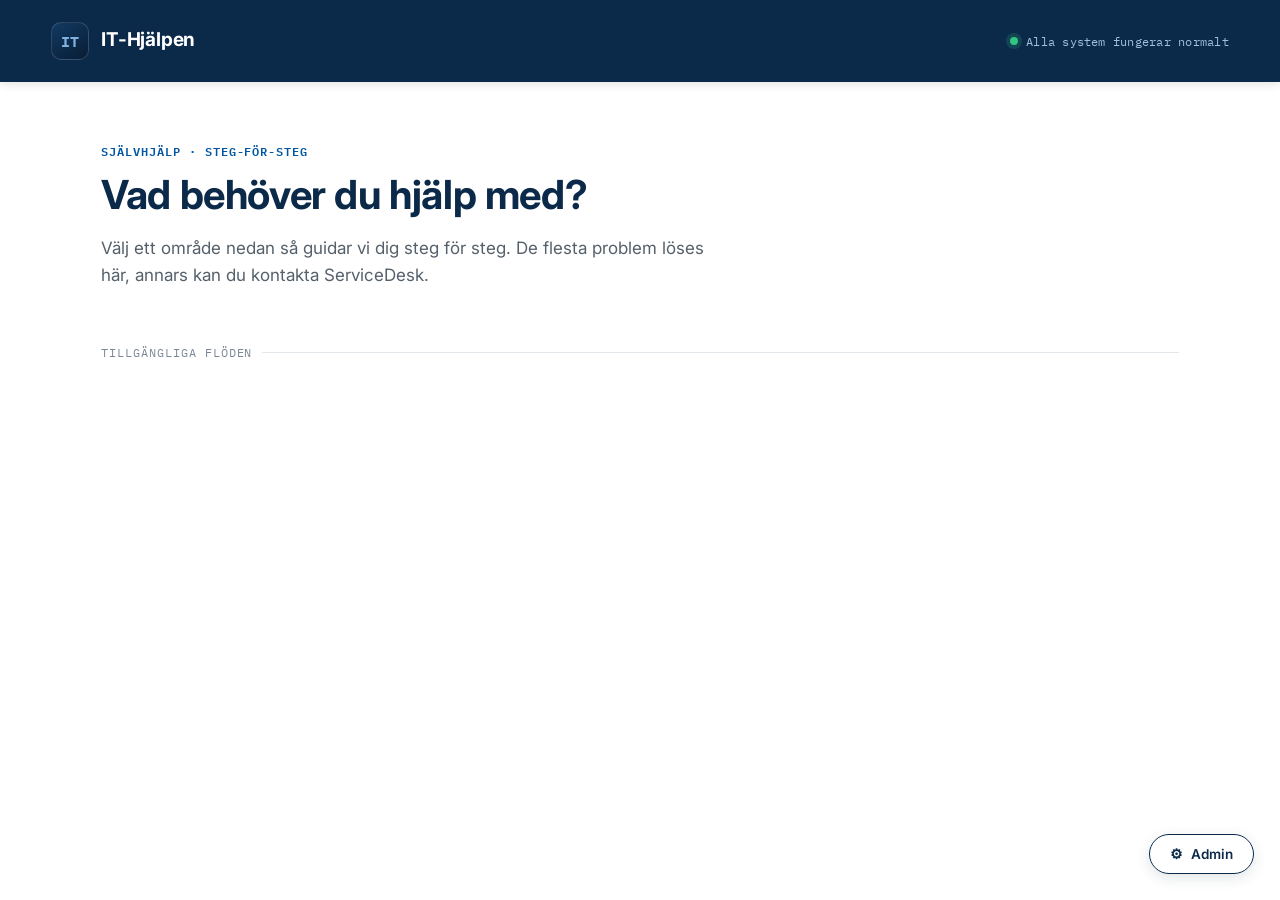
<file: index.html>
<!DOCTYPE html>
<html lang="sv">
<head>
<meta charset="UTF-8">
<meta name="viewport" content="width=device-width, initial-scale=1.0">
<title>IT-Hjälpen — Felsökning &amp; användarstöd</title>
<meta name="description" content="Intern IT-supportportal för felsökning och stöd.">
<link rel="preconnect" href="https://fonts.googleapis.com">
<link rel="preconnect" href="https://fonts.gstatic.com" crossorigin>
<link href="https://fonts.googleapis.com/css2?family=Inter:wght@400;500;600;700;800&family=IBM+Plex+Mono:wght@500;600&display=swap" rel="stylesheet">
<link rel="stylesheet" href="css/styles.css">
</head>
<body>

<header class="app-header">
  <div class="brand">
    <div class="brand__mark">IT</div>
    <div>
      <h1 class="brand__title">IT-Hjälpen</h1>
      <div class="brand__subtitle"></div>
    </div>
  </div>
  <div class="header-status">
    <span class="dot dot--success"></span>
    Alla system fungerar normalt
  </div>
</header>

<!-- ============ HOME VIEW ============ -->
<main class="main" id="view-home">
  <section class="hero">
    <span class="hero__eyebrow">Självhjälp · steg-för-steg</span>
    <h1>Vad behöver du hjälp med?</h1>
    <p>Välj ett område nedan så guidar vi dig steg för steg. De flesta problem löses här, annars kan du kontakta ServiceDesk.</p>
  </section>

  <p class="section-label">Tillgängliga flöden</p>
  <div class="flow-grid" id="flow-grid">
    <!-- flow cards injected by JS -->
  </div>
</main>

<!-- ============ FLOW (QUESTION) VIEW ============ -->
<div class="flow-shell hidden" id="view-flow">
  <div class="progress-track" id="progress-track"></div>
  <div class="flow-topbar">
    <button class="btn-back" id="btn-back">&larr; Tillbaka</button>
    <span class="step-counter" id="step-counter"></span>
  </div>
  <div id="question-card-slot"></div>
</div>

<!-- ============ RESULT VIEW ============ -->
<div class="flow-shell hidden" id="view-result">
  <div class="flow-topbar">
    <button class="btn-back" id="btn-back-result">&larr; Tillbaka</button>
    <span class="step-counter">Resultat</span>
  </div>
  <div id="result-card-slot"></div>
</div>

<button class="admin-fab" id="admin-fab">
  <span aria-hidden="true">⚙</span> Admin
</button>

<p class="footer-note"><span id=""></span></p>

<!-- ============ ADMIN PIN MODAL ============ -->
<div class="modal-overlay hidden" id="pin-modal">
  <div class="modal">
    <div class="modal__header">
      <h3>Administratörsinloggning</h3>
      <button class="modal__close" id="pin-close" aria-label="Stäng">&times;</button>
    </div>
    <div class="modal__body">
      <p>Ange administratörskoden för att öppna adminpanelen.</p>
      <input type="password" inputmode="numeric" maxlength="6" class="pin-input" id="pin-input" placeholder="••••••" autocomplete="off">
      <div class="field-error" id="pin-error"></div>
      <button class="btn btn-primary" id="pin-submit" style="width:100%; margin-top:10px;">Logga in</button>
    </div>
  </div>
</div>

<script src="js/store.js"></script>
<script src="js/main.js"></script>
</body>
</html>
</file>
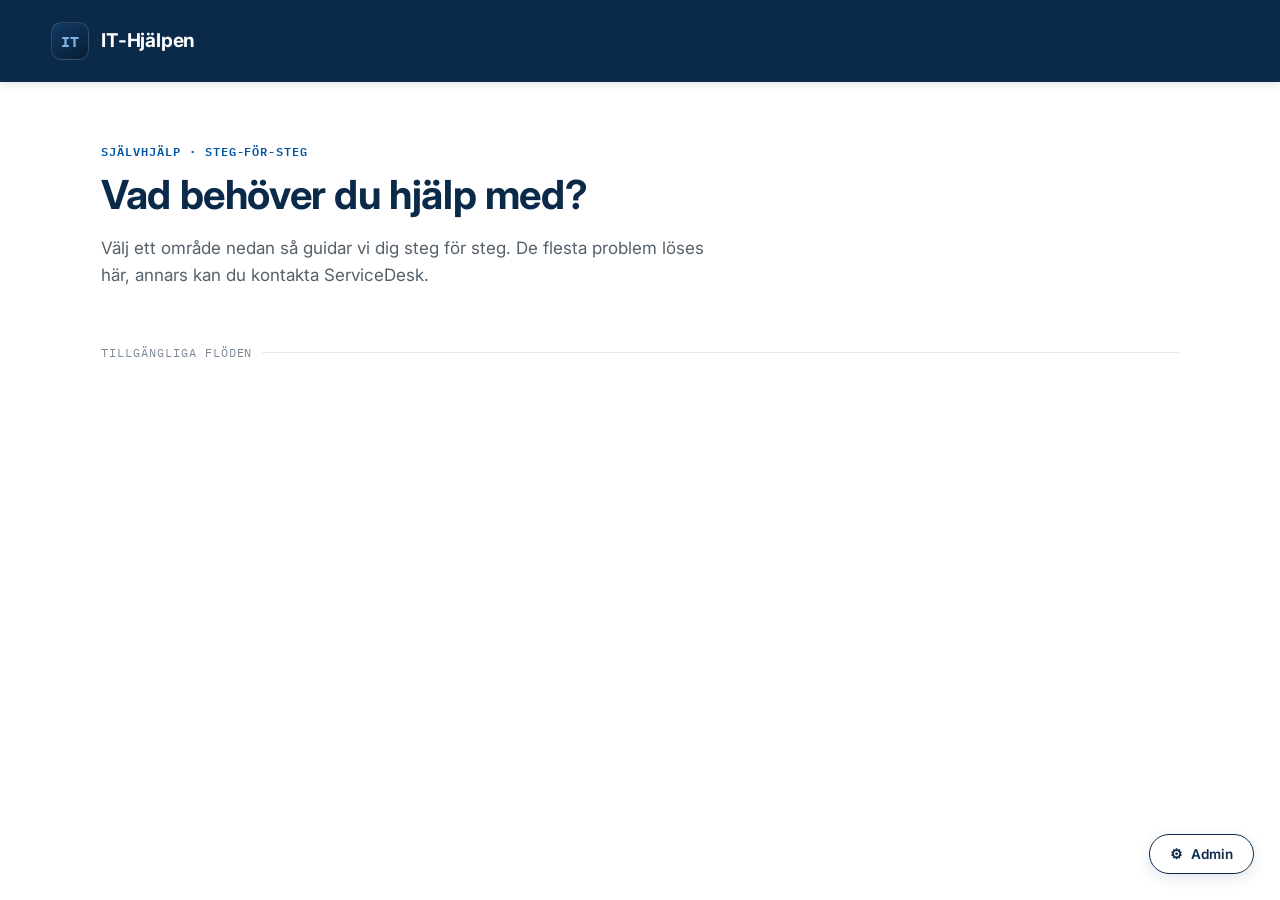
<file: admin.html>
<!DOCTYPE html>
<html lang="sv">
<head>
<meta charset="UTF-8">
<meta name="viewport" content="width=device-width, initial-scale=1.0">
<title>IT-Hjälpen — Felsökning &amp; användarstöd</title>
<meta name="description" content="Intern IT-supportportal för felsökning och stöd.">
<link rel="preconnect" href="https://fonts.googleapis.com">
<link rel="preconnect" href="https://fonts.gstatic.com" crossorigin>
<link href="https://fonts.googleapis.com/css2?family=Inter:wght@400;500;600;700;800&family=IBM+Plex+Mono:wght@500;600&display=swap" rel="stylesheet">
<link rel="stylesheet" href="css/styles.css">
</head>
<body>

<header class="app-header">
  <div class="brand">
    <div class="brand__mark">IT</div>
    <div>
      <h1 class="brand__title">IT-Hjälpen</h1>
      <!-- Undertext "Intern supportportal" borttagen -->
    </div>
  </div>
  <!-- Status/system-raden borttagen -->
</header>

<!-- ============ HOME VIEW ============ -->
<main class="main" id="view-home">
  <section class="hero">
    <span class="hero__eyebrow">Självhjälp · steg-för-steg</span>
    <h1>Vad behöver du hjälp med?</h1>
    <p>Välj ett område nedan så guidar vi dig steg för steg. De flesta problem löses här, annars kan du kontakta ServiceDesk.</p>
  </section>

  <p class="section-label">Tillgängliga flöden</p>
  <div class="flow-grid" id="flow-grid">
    <!-- flow cards injected by JS -->
  </div>
</main>

<!-- ============ FLOW (QUESTION) VIEW ============ -->
<div class="flow-shell hidden" id="view-flow">
  <div class="progress-track" id="progress-track"></div>
  <div class="flow-topbar">
    <button class="btn-back" id="btn-back">&larr; Tillbaka</button>
    <span class="step-counter" id="step-counter"></span>
  </div>
  <div id="question-card-slot"></div>
</div>

<!-- ============ RESULT VIEW ============ -->
<div class="flow-shell hidden" id="view-result">
  <div class="flow-topbar">
    <button class="btn-back" id="btn-back-result">&larr; Tillbaka</button>
    <span class="step-counter">Resultat</span>
  </div>
  <div id="result-card-slot"></div>
</div>

<button class="admin-fab" id="admin-fab">
  <span aria-hidden="true">⚙</span> Admin
</button>

<!-- Footer borttagen -->

<!-- ============ ADMIN PIN MODAL ============ -->
<div class="modal-overlay hidden" id="pin-modal">
  <div class="modal">
    <div class="modal__header">
      <h3>Administratörsinloggning</h3>
      <button class="modal__close" id="pin-close" aria-label="Stäng">&times;</button>
    </div>
    <div class="modal__body">
      <p>Ange administratörskoden för att öppna adminpanelen.</p>
      <input type="password" inputmode="numeric" maxlength="6" class="pin-input" id="pin-input" placeholder="••••••" autocomplete="off">
      <div class="field-error" id="pin-error"></div>
      <button class="btn btn-primary" id="pin-submit" style="width:100%; margin-top:10px;">Logga in</button>
    </div>
  </div>
</div>

<script src="js/store.js"></script>
<script src="js/main.js"></script>
</body>
</html>
</file>
<file: css/styles.css>
/* ==========================================================================
   IT-Hjälpen — Design tokens & global styles
   ========================================================================== */

:root {
  /* Colors (fixed per brief) */
  --color-primary: #0B2A4A;      /* marinblå */
  --color-primary-light: #123a63;
  --color-accent: #C8102E;       /* röd */
  --color-accent-dark: #a20d25;
  --color-bg: #FFFFFF;
  --color-surface: #F4F6F8;
  --color-link: #0056A3;
  --color-text: #2B2B2B;
  --color-heading: #0B2A4A;
  --color-success: #1E8E5A;
  --color-success-bg: #E9F7EF;
  --color-warning: #B8860B;
  --color-warning-bg: #FBF3DF;
  --color-danger: #C8102E;
  --color-danger-bg: #FCEAEC;
  --color-border: #E3E8ED;

  /* Type */
  --font-display: 'Inter', -apple-system, BlinkMacSystemFont, "Segoe UI", Roboto, sans-serif;
  --font-body: 'Inter', -apple-system, BlinkMacSystemFont, "Segoe UI", Roboto, sans-serif;
  --font-mono: 'IBM Plex Mono', ui-monospace, SFMono-Regular, Menlo, monospace;

  /* Shape & shadow */
  --radius-sm: 8px;
  --radius-md: 12px;
  --radius-lg: 16px;
  --shadow-card: 0 4px 12px rgba(0,0,0,0.08);
  --shadow-card-hover: 0 10px 28px rgba(11,42,74,0.14);
  --shadow-modal: 0 20px 60px rgba(11,42,74,0.28);

  /* Motion */
  --ease: cubic-bezier(0.4, 0, 0.2, 1);
  --dur: 240ms;
}

* { box-sizing: border-box; }

@media (prefers-reduced-motion: reduce) {
  *, *::before, *::after {
    animation-duration: 0.001ms !important;
    transition-duration: 0.001ms !important;
  }
}

html, body {
  margin: 0;
  padding: 0;
  background: var(--color-bg);
  color: var(--color-text);
  font-family: var(--font-body);
  -webkit-font-smoothing: antialiased;
  min-height: 100%;
}

h1, h2, h3, h4 {
  font-family: var(--font-display);
  color: var(--color-heading);
  margin: 0 0 0.4em 0;
  line-height: 1.2;
  letter-spacing: -0.01em;
}

p { line-height: 1.6; margin: 0 0 1em 0; }

a { color: var(--color-link); text-decoration: none; }
a:hover { text-decoration: underline; }

button { font-family: inherit; }

:focus-visible {
  outline: 3px solid #7FB1E3;
  outline-offset: 2px;
  border-radius: 6px;
}

.visually-hidden {
  position: absolute; width: 1px; height: 1px;
  overflow: hidden; clip: rect(0 0 0 0); white-space: nowrap;
}

/* ==========================================================================
   Layout shell
   ========================================================================== */

.app-header {
  background: var(--color-primary);
  color: #fff;
  padding: 22px clamp(20px, 4vw, 56px);
  display: flex;
  align-items: center;
  justify-content: space-between;
  box-shadow: 0 2px 10px rgba(0,0,0,0.12);
  position: sticky;
  top: 0;
  z-index: 20;
}

.brand {
  display: flex;
  align-items: center;
  gap: 12px;
}

.brand__mark {
  width: 38px;
  height: 38px;
  border-radius: 10px;
  background: linear-gradient(145deg, #123a63, #081d34);
  display: flex;
  align-items: center;
  justify-content: center;
  font-family: var(--font-mono);
  font-weight: 700;
  font-size: 15px;
  color: #7FB1E3;
  border: 1px solid rgba(255,255,255,0.15);
}

.brand__title {
  color: #fff;
  font-size: 19px;
  font-weight: 700;
  margin: 0;
  letter-spacing: -0.01em;
}

.brand__subtitle {
  font-family: var(--font-mono);
  font-size: 11px;
  color: #9FC1E0;
  letter-spacing: 0.06em;
  text-transform: uppercase;
  margin-top: 1px;
}

.header-status {
  font-family: var(--font-mono);
  font-size: 12px;
  color: #9FC1E0;
  display: flex;
  align-items: center;
  gap: 8px;
  letter-spacing: 0.02em;
}

.dot {
  width: 8px;
  height: 8px;
  border-radius: 50%;
  display: inline-block;
  flex-shrink: 0;
}
.dot--success { background: #33C481; box-shadow: 0 0 0 4px rgba(51,196,129,0.18); }
.dot--warning { background: #E8B93B; box-shadow: 0 0 0 4px rgba(232,185,59,0.18); }
.dot--danger  { background: #FF4D5E; box-shadow: 0 0 0 4px rgba(255,77,94,0.18); }
.dot--neutral { background: #9FC1E0; box-shadow: 0 0 0 4px rgba(159,193,224,0.18); }

.main {
  max-width: 1180px;
  margin: 0 auto;
  padding: clamp(24px, 4vw, 56px);
}

/* ==========================================================================
   Home view
   ========================================================================== */

.hero {
  padding: 8px 0 36px;
}

.hero__eyebrow {
  font-family: var(--font-mono);
  font-size: 12px;
  letter-spacing: 0.08em;
  text-transform: uppercase;
  color: var(--color-link);
  margin-bottom: 10px;
  display: block;
  font-weight: 600;
}

.hero h1 {
  font-size: clamp(28px, 4vw, 40px);
  max-width: 720px;
}

.hero p {
  font-size: 17px;
  color: #55606B;
  max-width: 620px;
}

.section-label {
  font-family: var(--font-mono);
  font-size: 12px;
  letter-spacing: 0.08em;
  text-transform: uppercase;
  color: #7C8896;
  margin: 0 0 16px 0;
  display: flex;
  align-items: center;
  gap: 10px;
}
.section-label::after {
  content: '';
  height: 1px;
  flex: 1;
  background: var(--color-border);
}

.flow-grid {
  display: grid;
  grid-template-columns: repeat(auto-fill, minmax(270px, 1fr));
  gap: 20px;
  margin-bottom: 40px;
}

.flow-card {
  background: #fff;
  border: 1px solid var(--color-border);
  border-radius: var(--radius-lg);
  box-shadow: var(--shadow-card);
  padding: 24px;
  text-align: left;
  cursor: pointer;
  transition: transform var(--dur) var(--ease), box-shadow var(--dur) var(--ease), border-color var(--dur) var(--ease);
  display: flex;
  flex-direction: column;
  gap: 14px;
  position: relative;
  font-family: inherit;
  color: inherit;
}

.flow-card:hover, .flow-card:focus-visible {
  transform: translateY(-4px);
  box-shadow: var(--shadow-card-hover);
  border-color: #C7D8E8;
}

.flow-card__top {
  display: flex;
  align-items: flex-start;
  justify-content: space-between;
  gap: 12px;
}

.flow-card__icon {
  width: 44px;
  height: 44px;
  border-radius: var(--radius-sm);
  background: var(--color-surface);
  display: flex;
  align-items: center;
  justify-content: center;
  font-size: 21px;
  flex-shrink: 0;
}

.flow-card__status {
  display: flex;
  align-items: center;
  gap: 6px;
  font-family: var(--font-mono);
  font-size: 10.5px;
  letter-spacing: 0.04em;
  text-transform: uppercase;
  color: #7C8896;
}

.flow-card h3 {
  font-size: 17px;
  margin: 0;
}

.flow-card p {
  font-size: 14px;
  color: #5B6773;
  margin: 0;
  flex: 1;
}

.flow-card__meta {
  font-family: var(--font-mono);
  font-size: 11px;
  color: #9AA6B1;
  display: flex;
  justify-content: space-between;
  border-top: 1px solid var(--color-border);
  padding-top: 12px;
  margin-top: 2px;
}

.empty-state {
  border: 1px dashed var(--color-border);
  border-radius: var(--radius-lg);
  padding: 48px 24px;
  text-align: center;
  color: #7C8896;
  background: var(--color-surface);
}

.admin-fab {
  position: fixed;
  bottom: 26px;
  right: 26px;
  background: transparent;
  color: var(--color-primary);
  border: 1.5px solid var(--color-primary);
  padding: 11px 20px;
  border-radius: 999px;
  font-weight: 600;
  font-size: 13.5px;
  cursor: pointer;
  transition: background var(--dur) var(--ease), color var(--dur) var(--ease), transform var(--dur) var(--ease);
  display: inline-flex;
  align-items: center;
  gap: 8px;
  box-shadow: 0 4px 14px rgba(11,42,74,0.12);
  z-index: 30;
}

.admin-fab:hover {
  background: var(--color-accent);
  border-color: var(--color-accent);
  color: #fff;
  transform: translateY(-2px);
}

/* ==========================================================================
   Flow (question) view
   ========================================================================== */

.flow-shell {
  background: var(--color-surface);
  min-height: calc(100vh - 76px);
  padding: clamp(24px, 5vw, 56px) 20px;
}

.progress-track {
  max-width: 660px;
  margin: 0 auto 28px;
  display: flex;
  gap: 6px;
}

.progress-seg {
  height: 6px;
  flex: 1;
  border-radius: 999px;
  background: #DCE4EC;
  overflow: hidden;
}
.progress-seg > span {
  display: block;
  height: 100%;
  width: 0%;
  background: var(--color-primary);
  transition: width 320ms var(--ease);
}
.progress-seg.is-filled > span { width: 100%; }
.progress-seg.is-current > span { width: 100%; background: var(--color-link); }

.flow-topbar {
  max-width: 660px;
  margin: 0 auto 18px;
  display: flex;
  align-items: center;
  justify-content: space-between;
}

.btn-back {
  background: none;
  border: none;
  color: #5B6773;
  font-size: 13.5px;
  cursor: pointer;
  display: inline-flex;
  align-items: center;
  gap: 6px;
  padding: 6px 10px;
  border-radius: 8px;
  transition: background var(--dur) var(--ease), color var(--dur) var(--ease);
  font-weight: 500;
}
.btn-back:hover { background: #E9EEF3; color: var(--color-primary); }

.step-counter {
  font-family: var(--font-mono);
  font-size: 12px;
  color: #8A96A3;
}

.question-card {
  max-width: 660px;
  margin: 0 auto;
  background: #fff;
  border-radius: var(--radius-lg);
  box-shadow: var(--shadow-card);
  padding: clamp(28px, 5vw, 44px);
}

.question-card.anim-enter {
  animation: cardIn var(--dur) var(--ease);
}
@keyframes cardIn {
  from { opacity: 0; transform: translateY(10px); }
  to { opacity: 1; transform: translateY(0); }
}
.question-card.anim-leave {
  animation: cardOut 180ms var(--ease) forwards;
}
@keyframes cardOut {
  from { opacity: 1; transform: translateY(0); }
  to { opacity: 0; transform: translateY(-8px); }
}

.flow-name-tag {
  font-family: var(--font-mono);
  font-size: 11px;
  text-transform: uppercase;
  letter-spacing: 0.06em;
  color: var(--color-link);
  margin-bottom: 10px;
  display: block;
}

.question-card h2 {
  font-size: clamp(21px, 3vw, 26px);
  margin-bottom: 22px;
}

.options-grid {
  display: grid;
  grid-template-columns: repeat(auto-fit, minmax(200px, 1fr));
  gap: 14px;
  margin-bottom: 8px;
}

.option-btn {
  background: var(--color-surface);
  border: 1.5px solid var(--color-border);
  border-radius: var(--radius-md);
  padding: 18px 20px;
  text-align: left;
  cursor: pointer;
  font-size: 15.5px;
  font-weight: 600;
  color: var(--color-heading);
  transition: border-color var(--dur) var(--ease), background var(--dur) var(--ease), transform var(--dur) var(--ease), color var(--dur) var(--ease);
  display: flex;
  align-items: center;
  justify-content: space-between;
  gap: 10px;
}

.option-btn:hover, .option-btn:focus-visible {
  border-color: var(--color-link);
  background: #EAF2FA;
  color: var(--color-link);
  transform: translateY(-2px);
}

.option-btn__arrow {
  opacity: 0;
  transition: opacity var(--dur) var(--ease), transform var(--dur) var(--ease);
  transform: translateX(-4px);
}
.option-btn:hover .option-btn__arrow,
.option-btn:focus-visible .option-btn__arrow { opacity: 1; transform: translateX(0); }

.info-panel {
  margin-top: 26px;
  border-top: 1px solid var(--color-border);
  padding-top: 22px;
}

.info-panel__title {
  font-family: var(--font-mono);
  font-size: 11.5px;
  text-transform: uppercase;
  letter-spacing: 0.06em;
  color: #7C8896;
  margin-bottom: 10px;
}

.info-panel__body {
  font-size: 14.5px;
  color: #444E58;
  white-space: pre-line;
}

.info-panel__media img {
  max-width: 100%;
  border-radius: var(--radius-md);
  margin-top: 14px;
  border: 1px solid var(--color-border);
}

.info-panel__video {
  margin-top: 14px;
  position: relative;
  padding-bottom: 56.25%;
  height: 0;
  overflow: hidden;
  border-radius: var(--radius-md);
  border: 1px solid var(--color-border);
}
.info-panel__video iframe {
  position: absolute; top:0; left:0; width:100%; height:100%; border: 0;
}

.info-panel__links {
  margin-top: 14px;
  display: flex;
  flex-direction: column;
  gap: 6px;
}
.info-panel__links a {
  font-size: 14px;
  font-weight: 500;
}

/* ==========================================================================
   Result view
   ========================================================================== */

.result-card {
  max-width: 660px;
  margin: 0 auto;
  background: #fff;
  border-radius: var(--radius-lg);
  box-shadow: var(--shadow-card);
  overflow: hidden;
}

.result-card__band {
  padding: 30px clamp(28px, 5vw, 44px) 22px;
  display: flex;
  align-items: center;
  gap: 16px;
}
.result-card__band.success { background: var(--color-success-bg); }
.result-card__band.warning { background: var(--color-warning-bg); }
.result-card__band.danger  { background: var(--color-danger-bg); }

.result-card__icon {
  width: 48px; height: 48px; border-radius: 50%;
  display: flex; align-items: center; justify-content: center;
  font-size: 22px; flex-shrink: 0; background: #fff;
}

.result-card__eyebrow {
  font-family: var(--font-mono);
  font-size: 11px;
  text-transform: uppercase;
  letter-spacing: 0.06em;
  margin-bottom: 4px;
  display: block;
}
.result-card__band.success .result-card__eyebrow { color: var(--color-success); }
.result-card__band.warning .result-card__eyebrow { color: var(--color-warning); }
.result-card__band.danger .result-card__eyebrow { color: var(--color-danger); }

.result-card__body {
  padding: clamp(28px, 5vw, 44px);
}

.result-card__body h2 { margin-bottom: 14px; }

.result-list {
  list-style: none;
  margin: 0 0 20px 0;
  padding: 0;
  display: flex;
  flex-direction: column;
  gap: 12px;
}
.result-list li {
  display: flex;
  gap: 12px;
  font-size: 15px;
  line-height: 1.5;
  align-items: flex-start;
}
.result-list li::before {
  content: '';
  width: 6px; height: 6px; border-radius: 50%;
  background: var(--color-link);
  margin-top: 8px;
  flex-shrink: 0;
}

.result-actions {
  display: flex;
  gap: 12px;
  flex-wrap: wrap;
  margin-top: 26px;
}

/* ==========================================================================
   Buttons
   ========================================================================== */

.btn {
  display: inline-flex;
  align-items: center;
  justify-content: center;
  gap: 8px;
  padding: 12px 22px;
  border-radius: var(--radius-sm);
  font-weight: 600;
  font-size: 14.5px;
  cursor: pointer;
  border: none;
  transition: background var(--dur) var(--ease), transform var(--dur) var(--ease), box-shadow var(--dur) var(--ease);
}
.btn-primary { background: var(--color-primary); color: #fff; }
.btn-primary:hover { background: var(--color-primary-light); transform: translateY(-1px); }
.btn-accent { background: var(--color-accent); color: #fff; }
.btn-accent:hover { background: var(--color-accent-dark); }
.btn-ghost { background: transparent; color: var(--color-primary); border: 1.5px solid var(--color-border); }
.btn-ghost:hover { border-color: var(--color-primary); background: var(--color-surface); }
.btn-sm { padding: 8px 14px; font-size: 13px; }
.btn:disabled { opacity: 0.5; cursor: not-allowed; }

/* ==========================================================================
   Modal (admin PIN)
   ========================================================================== */

.modal-overlay {
  position: fixed; inset: 0;
  background: rgba(11,42,74,0.45);
  display: flex; align-items: center; justify-content: center;
  z-index: 100;
  padding: 20px;
  animation: fadeIn 200ms var(--ease);
}
@keyframes fadeIn { from { opacity: 0; } to { opacity: 1; } }

.modal {
  background: #fff;
  border-radius: var(--radius-lg);
  max-width: 380px;
  width: 100%;
  overflow: hidden;
  box-shadow: var(--shadow-modal);
  animation: modalIn 240ms var(--ease);
}
@keyframes modalIn {
  from { opacity: 0; transform: translateY(14px) scale(0.98); }
  to { opacity: 1; transform: translateY(0) scale(1); }
}

.modal__header {
  background: var(--color-primary);
  color: #fff;
  padding: 20px 24px;
  display: flex;
  align-items: center;
  justify-content: space-between;
}
.modal__header h3 { color: #fff; margin: 0; font-size: 16px; }
.modal__close {
  background: none; border: none; color: #9FC1E0; font-size: 20px;
  cursor: pointer; line-height: 1; padding: 4px;
}
.modal__close:hover { color: #fff; }

.modal__body { padding: 26px 24px 28px; }
.modal__body p { font-size: 13.5px; color: #5B6773; }

.pin-input {
  width: 100%;
  font-family: var(--font-mono);
  font-size: 26px;
  letter-spacing: 10px;
  text-align: center;
  padding: 14px 10px 14px 20px;
  border-radius: var(--radius-sm);
  border: 1.5px solid var(--color-border);
  margin: 6px 0 6px;
  color: var(--color-heading);
  transition: border-color var(--dur) var(--ease);
}
.pin-input:focus { border-color: var(--color-link); outline: none; }
.pin-input.is-error { border-color: var(--color-accent); animation: shake 320ms; }
@keyframes shake {
  0%, 100% { transform: translateX(0); }
  25% { transform: translateX(-6px); }
  75% { transform: translateX(6px); }
}

.field-error {
  color: var(--color-accent);
  font-size: 13px;
  font-weight: 600;
  min-height: 18px;
  margin-bottom: 4px;
}

/* ==========================================================================
   Utility
   ========================================================================== */

.hidden { display: none !important; }
.text-muted { color: #7C8896; }

.footer-note {
  text-align: center;
  color: #9AA6B1;
  font-size: 12.5px;
  padding: 30px 20px 40px;
  font-family: var(--font-mono);
}

/* Responsive */
@media (max-width: 600px) {
  .app-header { padding: 16px 18px; }
  .header-status { display: none; }
  .admin-fab { right: 16px; bottom: 16px; padding: 10px 16px; font-size: 12.5px; }
  .options-grid { grid-template-columns: 1fr; }
}
</file>
